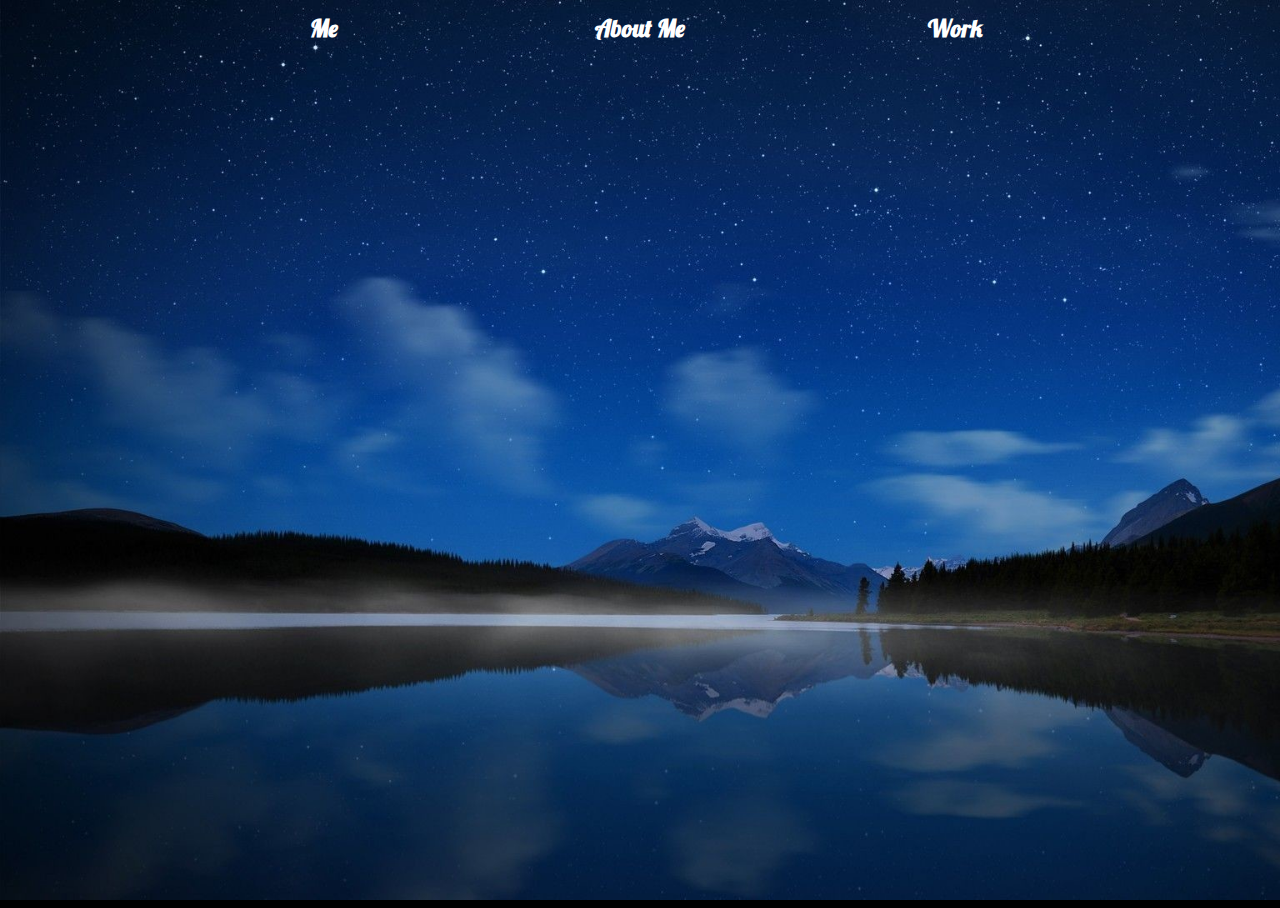
<file: index.html>
<!DOCTYPE html>
<html lang="en">
<head>
	<title>Hi I'm Jerry</title>
	<meta charset="utf-8"/>
	<meta name="viewport" content="width=device-width initial-scale=1">
	<link rel="icon" href="media/favicon.png"/>
	<link href="https://fonts.googleapis.com/css?family=Bitter|Lobster|Roboto" rel="stylesheet"> 
	<link rel="stylesheet" type="text/css" href="style/pagebase.css"/>
	<link rel="stylesheet" type="text/css" href="style/main.css"/>
</head>
<body>
	<div class='navbar'>
		<a href="index.html">Me</a>
		<a href="aboutme.html">About Me</a>
		<a href="work.html">Work</a>
	</div>
	<div class="info">
		<h1 class="name">Zhili (Jerry) Pan</h1>
		<h5 class="job">
			Cybersecurity Master Student @ <a href="https://ethz.ch/en.html" target="_blank">ETH Zürich</a>
		</h5>
		<div class="links">
			<a class="icon github" href="https://github.com/sasoripathos"></a>
			<a class="icon linkedin" href="https://www.linkedin.com/in/zhili-jerry-pan/"></a>
			<a class="icon email" href="mailto: sasori.pan.jerry@gmail.com"></a>
		</div>
	</div>
	
</body>
</html>
</file>
<file: style/pagebase.css>
html {
	height: 100%;
}

body {
	height: 100%;
	background: url("../media/background_desktop.jpg") black;
	background-repeat: no-repeat;
	background-size: cover;
	-webkit-background-size: cover;
	-moz-background-size: cover;
	-o-background-size: cover;
	color: white;
	background-attachment: fixed;
}

a {
	text-decoration: none;
}

@keyframes navjump {
	0% {
		opacity: 0;
		transform: translateY(-200%);
	}

	100% {
		opacity: 1;
		transform: translateY(0);
	}
}

.navbar {
	/*works fine when width >= 600*/
	margin: 0 auto;
	max-width: 75%;
	display: grid;
	grid-template-columns: 33.3% 33.3% 33.3%;
	font-size: 150%;
	font-weight: bold;
	animation-name: navjump;
	animation-duration: 1s;
}

.navbar > a {
	display: block;
	min-width: 33.3%;
	color: white;
	padding: 5px;
	text-align: center;
	font-family: 'Lobster', cursive;
}
.navbar > a:hover {
	color: yellow;
	background-color: #3b8ac1;
}

@media screen and (max-width: 700px) {
	.navbar {
		margin: 0 5%; 
		max-width: 95%;
		display: grid;
		grid-template-columns: auto;
		grid-template-rows: auto, auto, auto;
		grid-row-gap: 5px;
		font-size: small;
	}
}
</file>
<file: style/main.css>
/*@keyframes bg {
	0% {
		background-color: black;
	}
	100% {
		background-image: url("../media/background_desktop.jpg");
	}
}*/

@keyframes infoanimation {
	0% {
		opacity: 0;
		transform: scale(0);
	}
	66% {
		opacity: 1;
		transform: scale(1.2);
	}
	100% {
		opacity: 1;
		transform: scale(1);
	}
}

.info {
	opacity: 0;
	margin-top: 12.5%;
	margin-left: 10%;
	margin-right: 10%;
	text-align: center;
	animation-duration: 2s;
	animation-name: infoanimation;
	animation-delay: 1s;
	animation-fill-mode: forwards;
	box-sizing: border-box;
}

.name {
	font-size: 400%;
	font-weight: bold;
	font-family: 'Bitter', serif;
}
.job {
	font-family: 'Roboto', sans-serif;
	font-size: 150%;
	color: #F6FF00;
	font-weight: normal;
}

h5 > a {
	color: #FFA80E;
}

.links {
	justify-content: center;
	display: grid;
	grid-template-columns: 32px 32px 32px;
	grid-template-rows: 32px;
	grid-gap: 100px;
}
.icon {
	display: block;
	background-position: center;
    background-repeat: no-repeat;
    background-size: cover;
	background-color: white;
}
.github {
    background-image: url("../media/github.png");
}

.linkedin {
    background-image: url("../media/linkedin.png");
}

.email {
	background-image: url("../media/mail.png");
}

@media screen and (max-width: 700px) {
	.name {
		font-size: 200%;
	}

	.job {
		font-size: medium;
	}

	.links {
		grid-gap: 32px;
	}
}
</file>
<file: style/aboutme.css>
@keyframes lianimation {
	0% {
		opacity: 0;
		transform: translateY(100%);
	}
	100% {
		opacity: 1;
		transform: translateY(0);
	}
}

.info {
	display: grid;
	grid-template-columns: 95%;
	grid-row-gap: 5%;
	margin-top: 5%;
	margin-right: 5%;
	margin-left: 5%;
	justify-content: center;
	font-size: 120%;
	list-style-type: none;
	font-family: 'Bitter', serif;
}

.infopiece {
	padding: 1% 1%;
	background-color: rgba(25, 31, 69, 0.75);
	background-size: cover;
	-webkit-background-size: cover;
    -moz-background-size: cover;
    -o-background-size: cover;
	opacity: 0;
	animation-name: lianimation;
	animation-duration: 1s;
	animation-fill-mode: forwards;
}

.infopiece:nth-child(1) {
	animation-delay: 1s;
}

.infopiece:nth-child(2) {
	animation-delay: 1.25s;
}

.infopiece:nth-child(3) {
	animation-delay: 1.5s;
}

.infopiece:nth-child(4) {
	animation-delay: 1.75s;
}

.infopiece:nth-child(5) {
	animation-delay: 2s;
}

.infopiece:nth-child(6) {
	animation-delay: 2.25s;
}

.infopiece:nth-child(7) {
	animation-delay: 2.5s;
}

.infopiece:nth-child(8) {
	animation-delay: 2.75s;
}

.infopiece > a {
	color: #FFE35B;
}

@media screen and (max-width: 700px) {
	@keyframes lianimation {
		0% {
			opacity: 0;
			transform: translateX(100%);
		}
		100% {
			opacity: 1;
			transform: translateX(0);
		}
	}

	.info {
		font-size: medium;
		margin-right: auto;
		margin-left: auto;
	}
	.infopiece {
		margin: 2.5% auto;
	}
}
</file>
<file: style/work.css>
.info {
	opacity: 0;
	display: grid;
	margin-top: 5%;
	justify-content: center;
	grid-template-columns: 30% 30% 30%;
	grid-gap: 5% 2%;
	animation-delay: 1s;
	animation-duration: 1s;
	animation-name: infoannimation;
	animation-fill-mode: forwards;
}

@keyframes infoannimation {
	0% {
		opacity: 0;
		transform: translateY(100%);
	}

	100% {
		opacity: 1;
		transform: translateY(0);
	}
}

.project {
	display: grid;
	grid-template-rows: auto auto auto;
	background-color: rgba(25, 31, 69, 0.75);
	background-size: cover;
	-webkit-background-size: cover;
    -moz-background-size: cover;
    -o-background-size: cover;
	padding: 1% 1%;
}

.project:hover {
	transform: scale(1.1);
	background-color: #4555BF;
}

.ptitle {
	text-align: center;
	font-size: 150%;
	font-family: 'Bitter', serif;
	font-weight: bold;

}

.pdes {
	margin-top: 2%;
	padding: 0 2%;
	margin-bottom: 2%;
	font-family: 'Roboto', sans-serif;
}

.ptitle > a {
	color: #FFE35B;
}

@media screen and (max-width: 700px) {
	@keyframes infoannimation {
		0% {
			opacity: 0;
			transform: translateX(100%);
		}

		100% {
			opacity: 1;
			transform: translateX(0);
		}
	}
	.info {
		grid-template-columns: 90%;
		font-size: medium;
	}

	.ptitle {
		font-size: 100%;
	}

	.pdes {
		font-size: medium;
	}

	.project {
		margin-top: 2.5%;
		margin-bottom: 2.5%;
	}

	.project:hover {
		transform: none;
		background-color: rgba(25, 31, 69, 0.75);
	}
}
</file>
